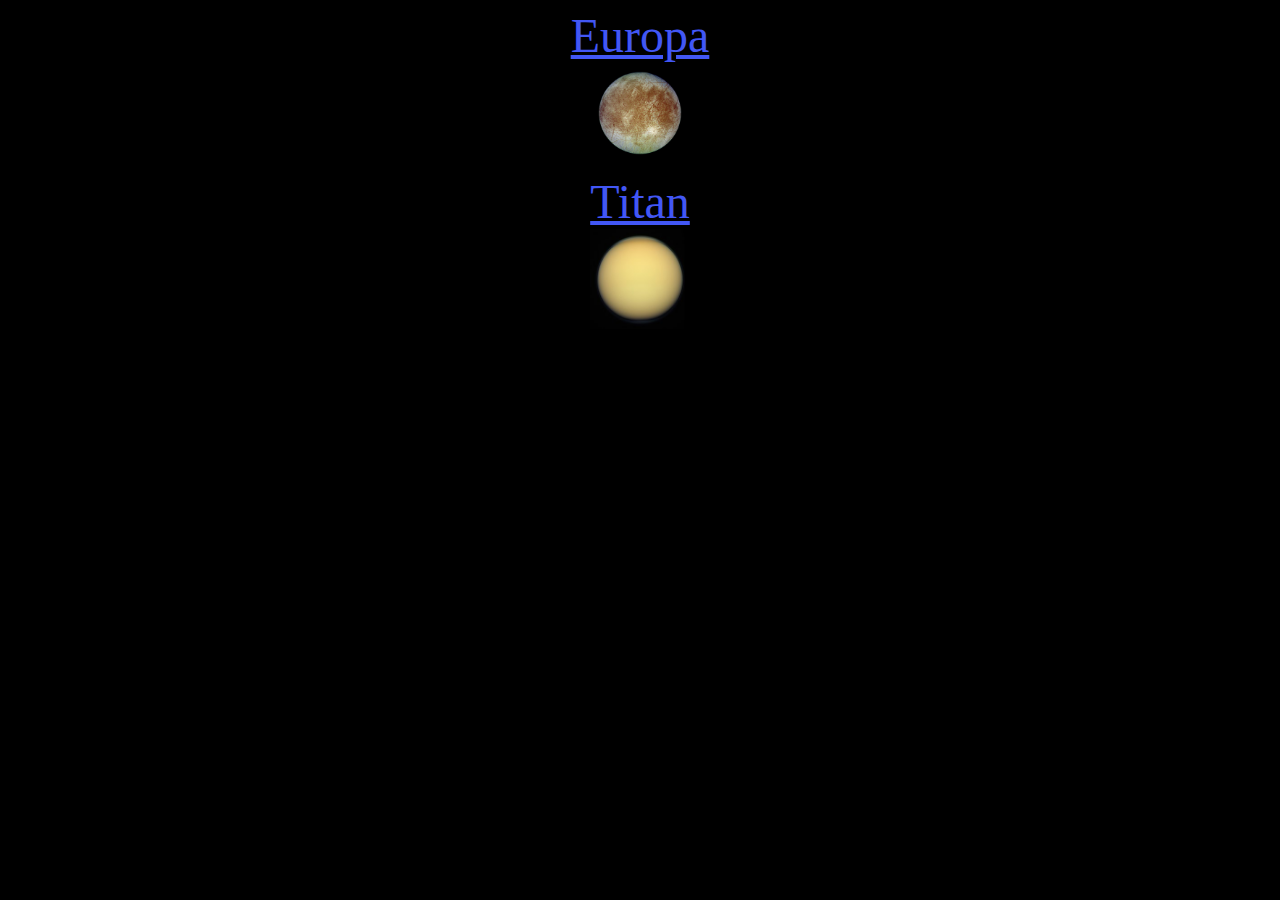
<file: index.html>
<!DOCTYPE html>
<html>
<meta name="viewport" content="width=device-width, initial-scale=2" />
<head>
  <style class = "text/css">
    a:hover {
  color: darkblue;
}
    a{
      color: #4257f5;
    }
    body{
      background: black;
    }
  </style>
  <title>Space Colonies</title>
  </head>
  
<body>
  <center><font size="+8"><link><a href =  "europa.html">Europa<br><img src="images/europaimg.jpg" alt="Loading" width="100" height="100"></a></link>
    </font>
  </center>
  <center>
    <font size="+10"><link><a href = "titan.html">Titan<br><img src="images/titanimg.jpg" alt="loading" width="100" height="100"></a></link></font>
    
  </center>
    
   
</body>
   

</html>
</file>
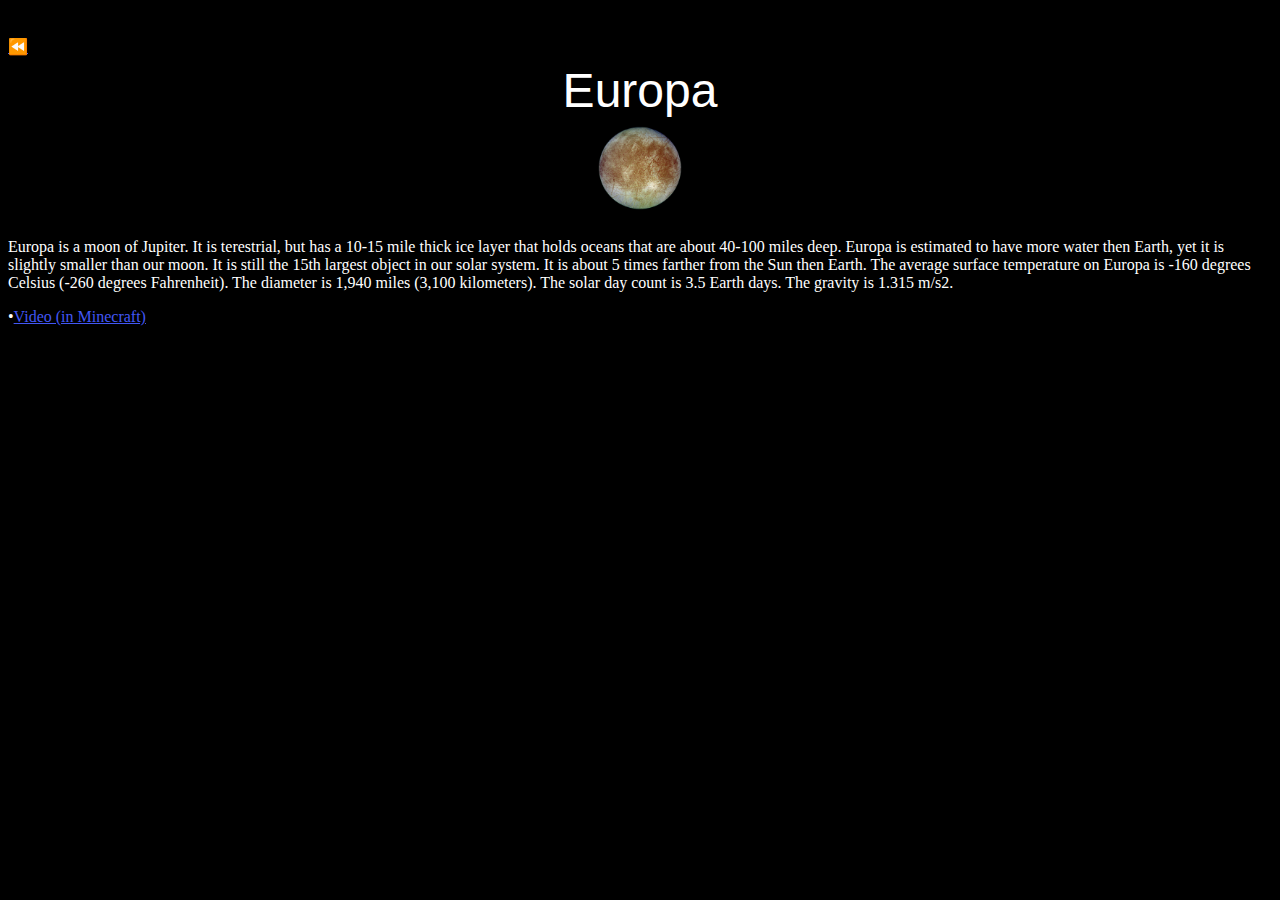
<file: europa.html>
<!DOCTYPE html>
<html>

<meta name="viewport" content="width=device-width, initial-scale=1" />
<head>
  <style class = "text/css">
    a:hover {
  color: darkblue;
}
    a{
      color: #4257f5;
    }
    p{
      font-size: 10;
    }
    center{
      color: white;
      font-family: Arial;
    }
    body{
      background-color: black;
      color: white;
      font-family: comicsans-serif;
    }
    img{
    border-radius: 50%;
    }
  </style>
  <title>Europa</title>
  </head>
  
<body>
  <p2><link><a href = "index.html">⏪</a></link><font size="+10"><center>Europa</center>
  </font></p2>
  <center><img src="images/europaimg.jpg" alt="Loading" width="100" height="100"></center>
<p>Europa is a moon of Jupiter. It is terestrial, but has a 10-15 mile thick ice layer that holds oceans that are about 40-100 miles deep. Europa is estimated to have more water then Earth, yet it is slightly smaller than our moon. It is still the 15th largest object in our solar system. It is about 5 times farther from the Sun then Earth. The average surface temperature on Europa is -160 degrees Celsius (-260 degrees Fahrenheit). The diameter is 1,940 miles (3,100 kilometers). The solar day count is 3.5 Earth days. The gravity is 1.315 m/s2.</p>
  
   •<link><a href = "europavideo.html">Video (in Minecraft)</a></link>
  <br>
</body>

</p>
</html>
</file>
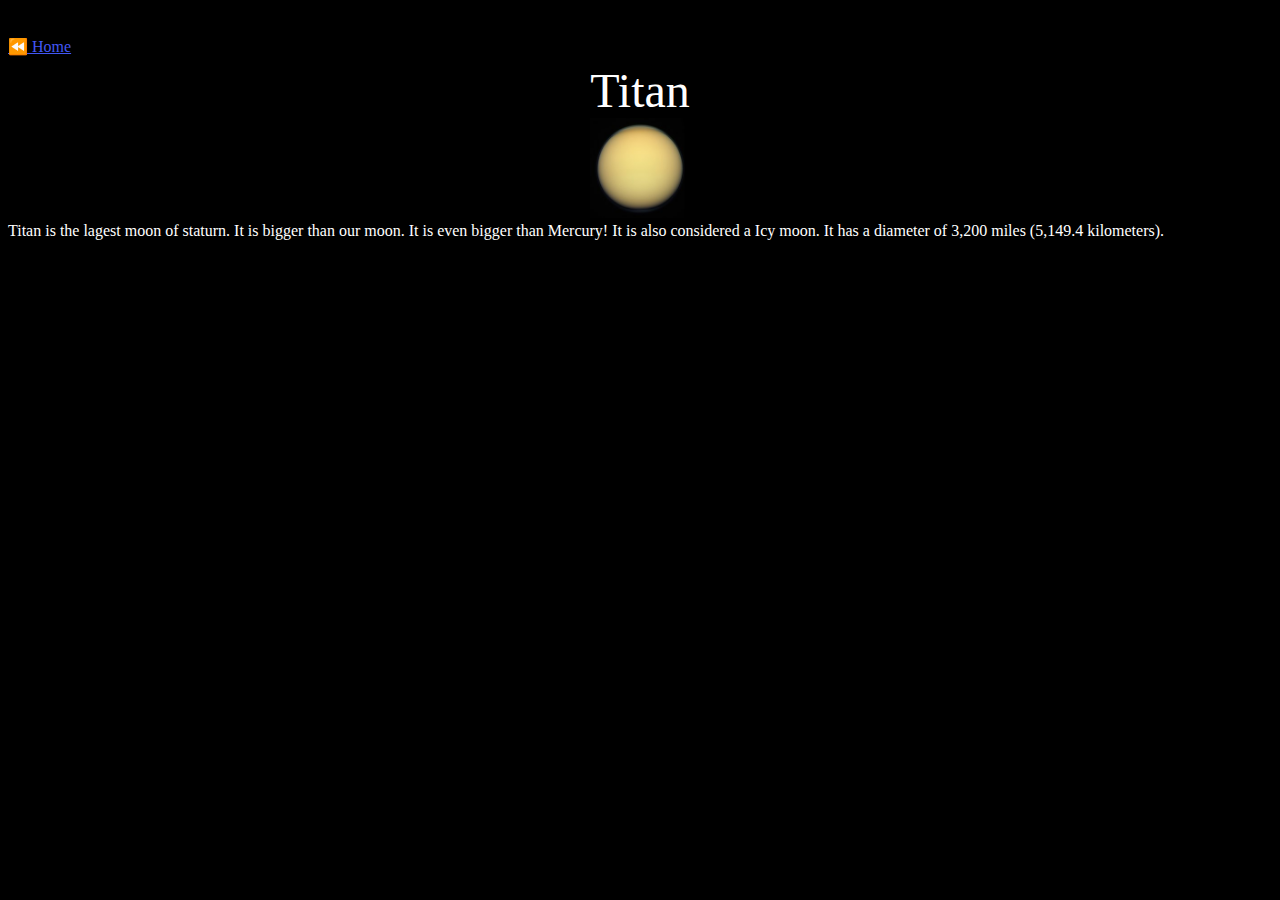
<file: titan.html>
<!DOCTYPE html>
<html>
  <meta name="viewport" content="width=device-width, initial-scale=1" />
  <head>
    <style class"text/style">
      a:hover {
  color: darkblue;
}
      a{
        color: #4257f5;
      }
      body{
        background-color: black;
        color: white;
      }
    </style>
    <title>Titan</title>
  </head>
  <body>
    <link><a href = "index.html">⏪ Home</a></link><font size="+18"><center>Titan</center>
  </font>
  <center><img src="images/titanimg.jpg" alt="Loading" width="100" height="100"></center>
    <p1>Titan is the lagest moon of staturn. It is bigger than our moon. It is even bigger than Mercury! It is also considered a Icy moon. It has a diameter of 3,200 miles (5,149.4 kilometers).</p1>
  </body>
  
</html>
</file>
